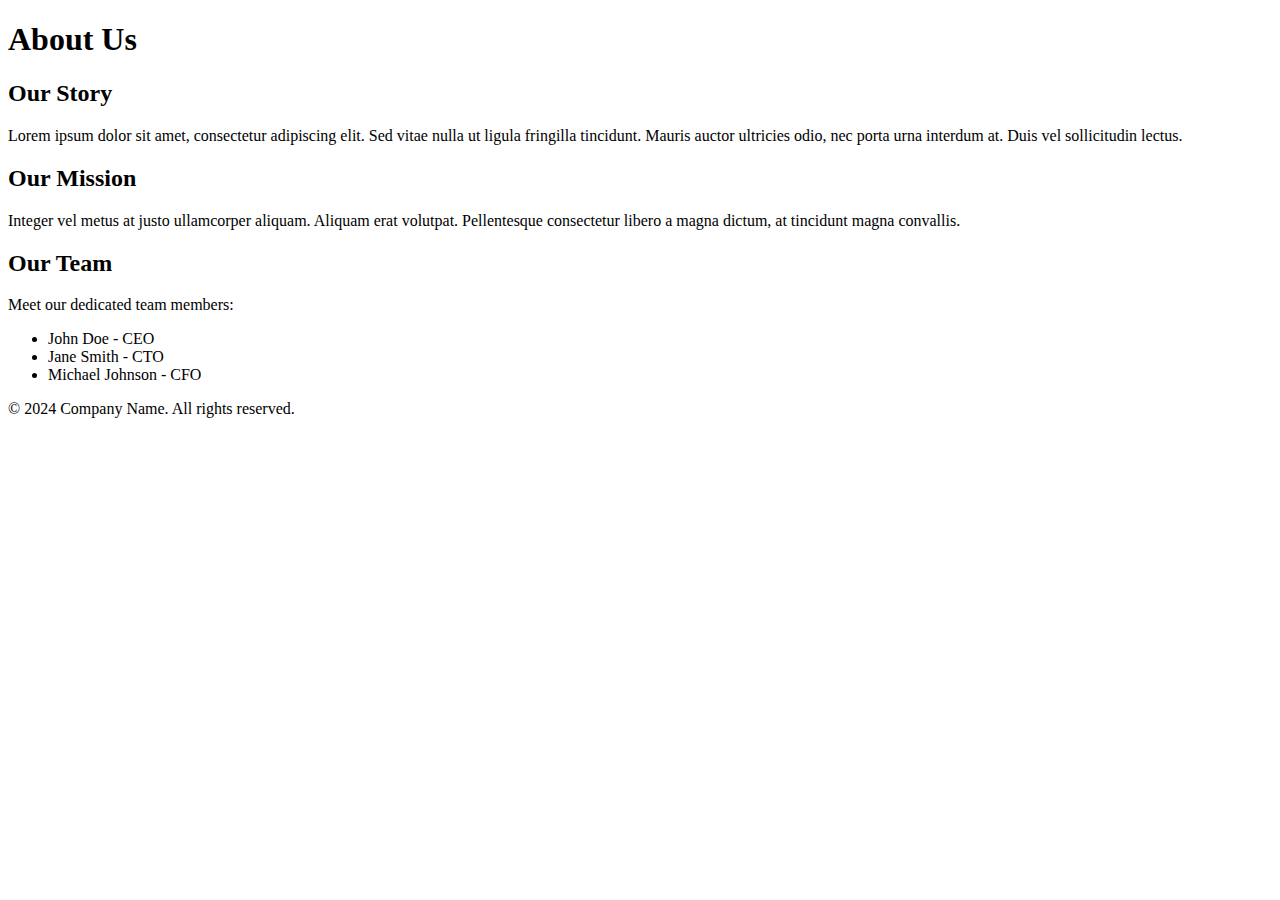
<file: docs/page02.html>
<!DOCTYPE html>
<html lang="en">
<head>
    <meta charset="UTF-8">
    <meta http-equiv="X-UA-Compatible" content="IE=edge">
    <meta name="viewport" content="width=device-width, initial-scale=1.0">
    <title>About Us</title>
</head>
<body>
    <header>
        <h1>About Us</h1>
    </header>
    <main>
        <section>
            <h2>Our Story</h2>
            <p>Lorem ipsum dolor sit amet, consectetur adipiscing elit. Sed vitae nulla ut ligula fringilla tincidunt. Mauris auctor ultricies odio, nec porta urna interdum at. Duis vel sollicitudin lectus.</p>
        </section>
        <section>
            <h2>Our Mission</h2>
            <p>Integer vel metus at justo ullamcorper aliquam. Aliquam erat volutpat. Pellentesque consectetur libero a magna dictum, at tincidunt magna convallis.</p>
        </section>
        <section>
            <h2>Our Team</h2>
            <p>Meet our dedicated team members:</p>
            <ul>
                <li>John Doe - CEO</li>
                <li>Jane Smith - CTO</li>
                <li>Michael Johnson - CFO</li>
            </ul>
        </section>
    </main>
    <footer>
        <p>&copy; 2024 Company Name. All rights reserved.</p>
    </footer>
</body>
</html>
</file>
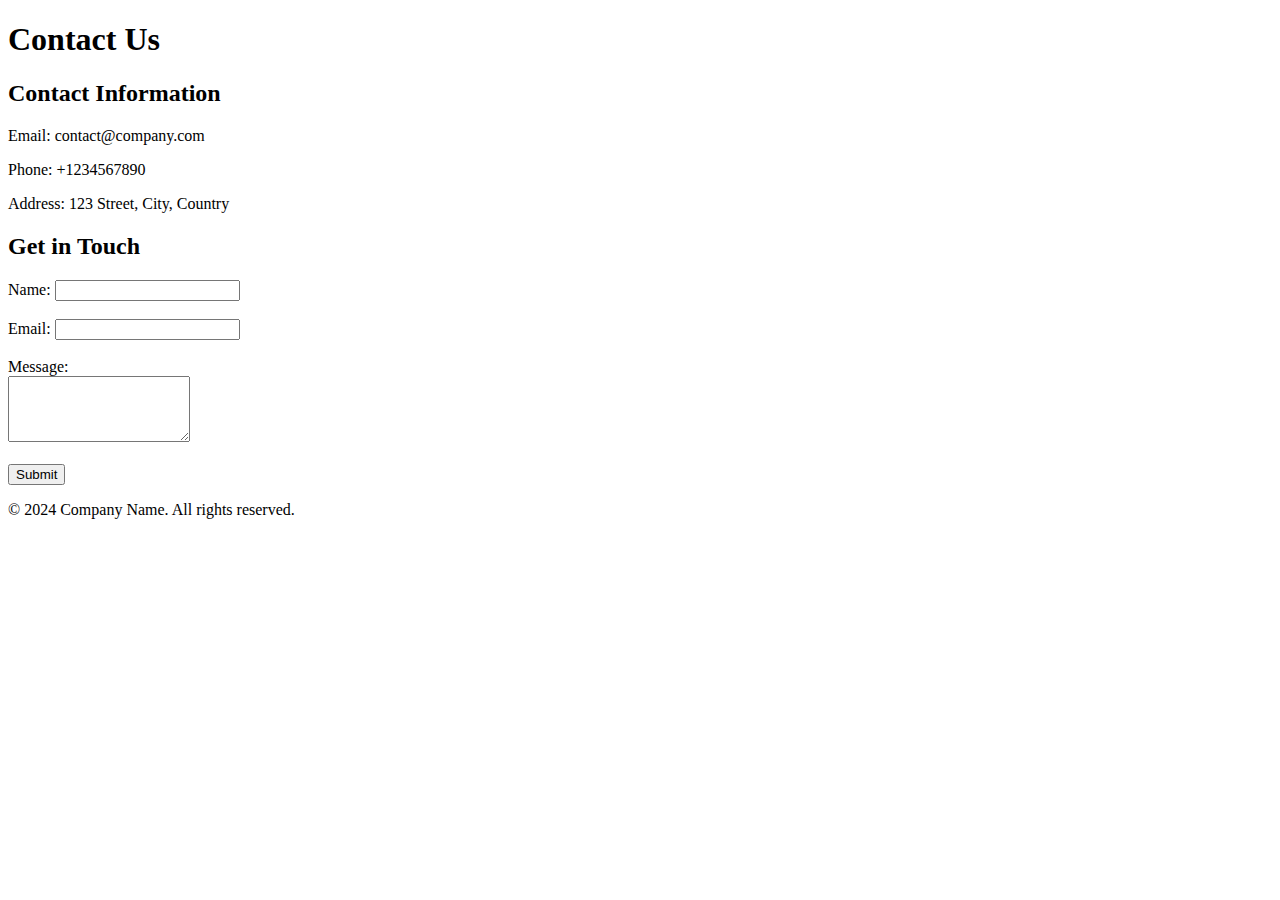
<file: docs/page03.html>
<!DOCTYPE html>
<html lang="en">
<head>
    <meta charset="UTF-8">
    <meta http-equiv="X-UA-Compatible" content="IE=edge">
    <meta name="viewport" content="width=device-width, initial-scale=1.0">
    <title>Contact Us</title>
</head>
<body>
    <header>
        <h1>Contact Us</h1>
    </header>
    <main>
        <section>
            <h2>Contact Information</h2>
            <p>Email: contact@company.com</p>
            <p>Phone: +1234567890</p>
            <p>Address: 123 Street, City, Country</p>
        </section>
        <section>
            <h2>Get in Touch</h2>
            <form action="#">
                <label for="name">Name:</label>
                <input type="text" id="name" name="name" required><br><br>
                <label for="email">Email:</label>
                <input type="email" id="email" name="email" required><br><br>
                <label for="message">Message:</label><br>
                <textarea id="message" name="message" rows="4" required></textarea><br><br>
                <input type="submit" value="Submit">
            </form>
        </section>
    </main>
    <footer>
        <p>&copy; 2024 Company Name. All rights reserved.</p>
    </footer>
</body>
</html>
</file>
